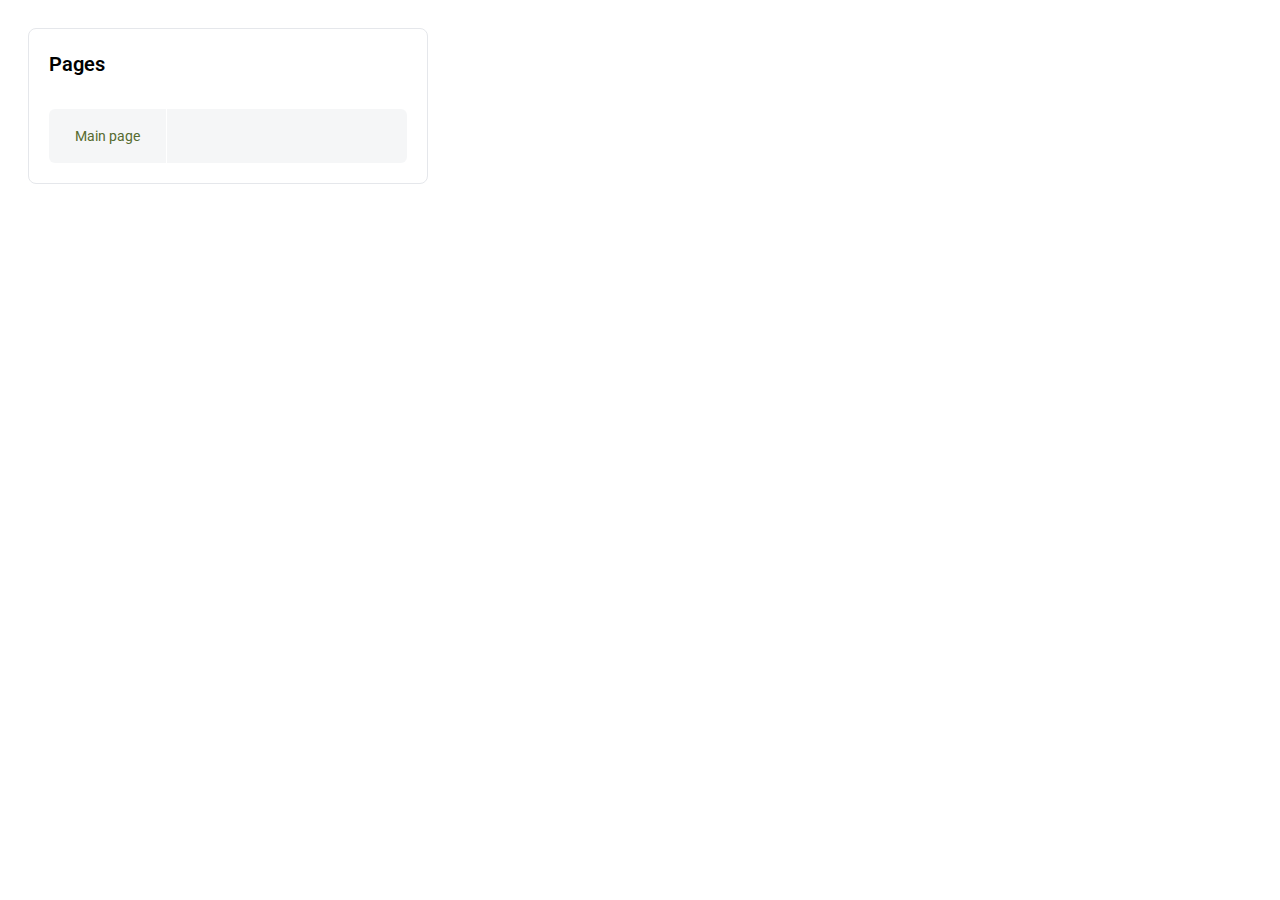
<file: index.html>
<!DOCTYPE html>
<html lang="en">

<head>
    <meta charset="UTF-8" />
    <meta name="viewport" content="width=device-width, initial-scale=1.0" />
    <title>Document</title>
</head>

<body>
    <div class="main">
        <style>
            @import url("https://fonts.googleapis.com/css2?family=Roboto:wght@100;300;400;500;700;900&display=swap");

            * {
                box-sizing: border-box;
            }

            body {
                font-family: "Roboto", sans-serif;
            }

            .main {
                display: flex;
                justify-content: flex-start;
                align-items: flex-start;
                flex-wrap: wrap;
                gap: 30px;
                width: 100%;
                padding: 20px;
            }

            .block {
                display: flex;
                width: 100%;
                max-width: 400px;
            }

            .block__wrapper {
                width: 100%;
                padding: 20px;
                border: 1px solid #e5e7eb;
                border-radius: 8px;
            }

            .block__title {
                font-size: 20px;
                line-height: 30px;
                font-weight: 600;
                margin-bottom: 30px;
            }

            .block__subtitle {
                font-size: 16px;
                line-height: 24px;
                font-weight: 400;
                margin-bottom: 5px;
            }

            .block__row {
                display: grid;
                grid-template-columns: repeat(3, 1fr);
                grid-column-gap: 2px;
                grid-row-gap: 2px;
                margin-bottom: 20px;
                background: rgba(156, 163, 175, 0.1);
                border-radius: 6px;
            }

            .block__row:last-child {
                margin-bottom: 0px;
            }

            .block__row_2 {
                grid-template-columns: repeat(2, 1fr);
            }

            .block__row_4 {
                grid-template-columns: repeat(4, 1fr);
            }

            .block__row a {
                display: flex;
                justify-content: center;
                align-items: center;
                padding: 10px;
                min-height: 54px;
                border-right: 1px solid #fff;

                text-align: center;
                font-size: 14px;
                line-height: 16px;
                color: rgb(92, 102, 116);
                text-decoration: none;
            }

            .block__row a:nth-child(n + 3) {
                border-right: 0px;
            }

            .block__row a.disabled {
                opacity: 0.3;
                pointer-events: none;
            }
        </style>
        <section class="block">
            <div class="block__wrapper">
                <div class="block__title">Pages</div>
                <div class="block__row">
                    <a href="html/new-catalog.html" target="_blank" style="color: darkolivegreen">Main page</a>
                </div>
            </div>
        </section>
    </div>
</body>

</html>
</file>
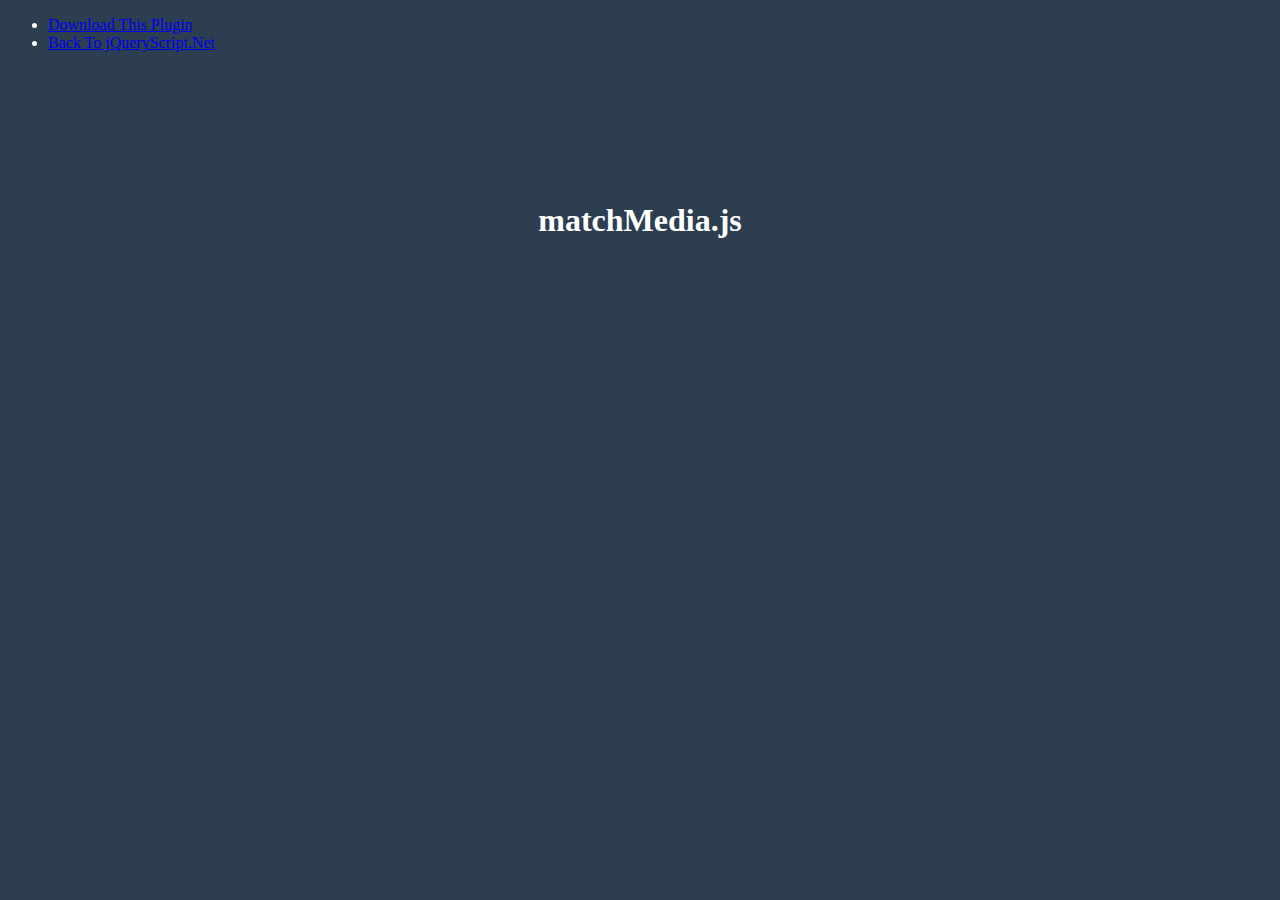
<file: libs/jQuery-Plugin-For-matchMedia-API/demo/demo.html>
<!doctype html>
<html>
<head>
<meta charset="utf-8">
<meta http-equiv="X-UA-Compatible" content="IE=edge,chrome=1">
<meta name="viewport" content="width=device-width, initial-scale=1">
<title>jQuery matchMedia.js Plugin Demo</title>
<link href="https://www.jqueryscript.net/css/jquerysctipttop.css" rel="stylesheet" type="text/css">
<link href='http://fonts.googleapis.com/css?family=Pacifico' rel='stylesheet' type='text/css'>
<script src="https://code.jquery.com/jquery-3.2.1.slim.min.js" integrity="sha384-KJ3o2DKtIkvYIK3UENzmM7KCkRr/rE9/Qpg6aAZGJwFDMVNA/GpGFF93hXpG5KkN" crossorigin="anonymous"></script>
<script src="../dist/jquery.matchMedia.js"></script>
<script>
    $(document).ready(function () {
    $.mq.action('xs', function () {
        $('.js-test1').text('xs');
    }, function () {
        console.log('xs out');
    });

    $.mq.action('sm', function () {
        $('.js-test1').text('sm');
    }, function () {
        console.log('sm out');
    });

    $.mq.action('md', function () {
        $('.js-test1').text('md');
    }, function () {
        console.log('md out');
    });

    $.mq.action('lg', function () {
        $('.js-test1').text('lg');
    }, function () {
        console.log('lg out');
    });

    $('.js-test2').mq('(max-width: 900px)', function () {
        $(this).css('color', 'green').text('@media (max-width: 900px) { true }');
    }, function () {
        $(this).css('color', 'red').text('@media (max-width: 900px) { false }');
    });
});
</script>
<style>
    html:before {
      display: none;
      content: '{"xs" : "(max-width: 47.9375em)", "sm": "(min-width: 48em) and (max-width: 61.9375em)", "md": "(min-width: 62em) and (max-width: 74.9375em)", "lg": "(min-width: 75em)"}';
    }
    body {

        font-family: 'Roboto';
        background-color:#2C3E50;
        color:#fff;
    }
    .container {        text-align: center;
        margin-top: 150px;}
    .js-test2 { font-family:'Pacifico';}
</style>
</head>

<body>
<div id="jquery-script-menu">
<div class="jquery-script-center">
<ul>
<li><a href="//www.jqueryscript.net/css3-html5/jQuery-Plugin-For-matchMedia-API">Download This Plugin</a></li>
<li><a href="//www.jqueryscript.net/">Back To jQueryScript.Net</a></li>
</ul>
<div class="jquery-script-ads"><script type="text/javascript"><!--
google_ad_client = "ca-pub-2783044520727903";
/* jQuery_demo */
google_ad_slot = "2780937993";
google_ad_width = 728;
google_ad_height = 90;
//-->
</script>
<script type="text/javascript"
src="https://pagead2.googlesyndication.com/pagead/show_ads.js">
</script></div>
<div class="jquery-script-clear"></div>
</div>
</div>
<div class="container">
<h1>matchMedia.js</h1>
    <h2 class="js-test1"></h2>
    <h2 class="js-test2"></h2>
    </div>
</body>
<script type="text/javascript">

  var _gaq = _gaq || [];
  _gaq.push(['_setAccount', 'UA-36251023-1']);
  _gaq.push(['_setDomainName', 'jqueryscript.net']);
  _gaq.push(['_trackPageview']);

  (function() {
    var ga = document.createElement('script'); ga.type = 'text/javascript'; ga.async = true;
    ga.src = ('https:' == document.location.protocol ? 'https://ssl' : 'http://www') + '.google-analytics.com/ga.js';
    var s = document.getElementsByTagName('script')[0]; s.parentNode.insertBefore(ga, s);
  })();

</script>
</html>
</file>
